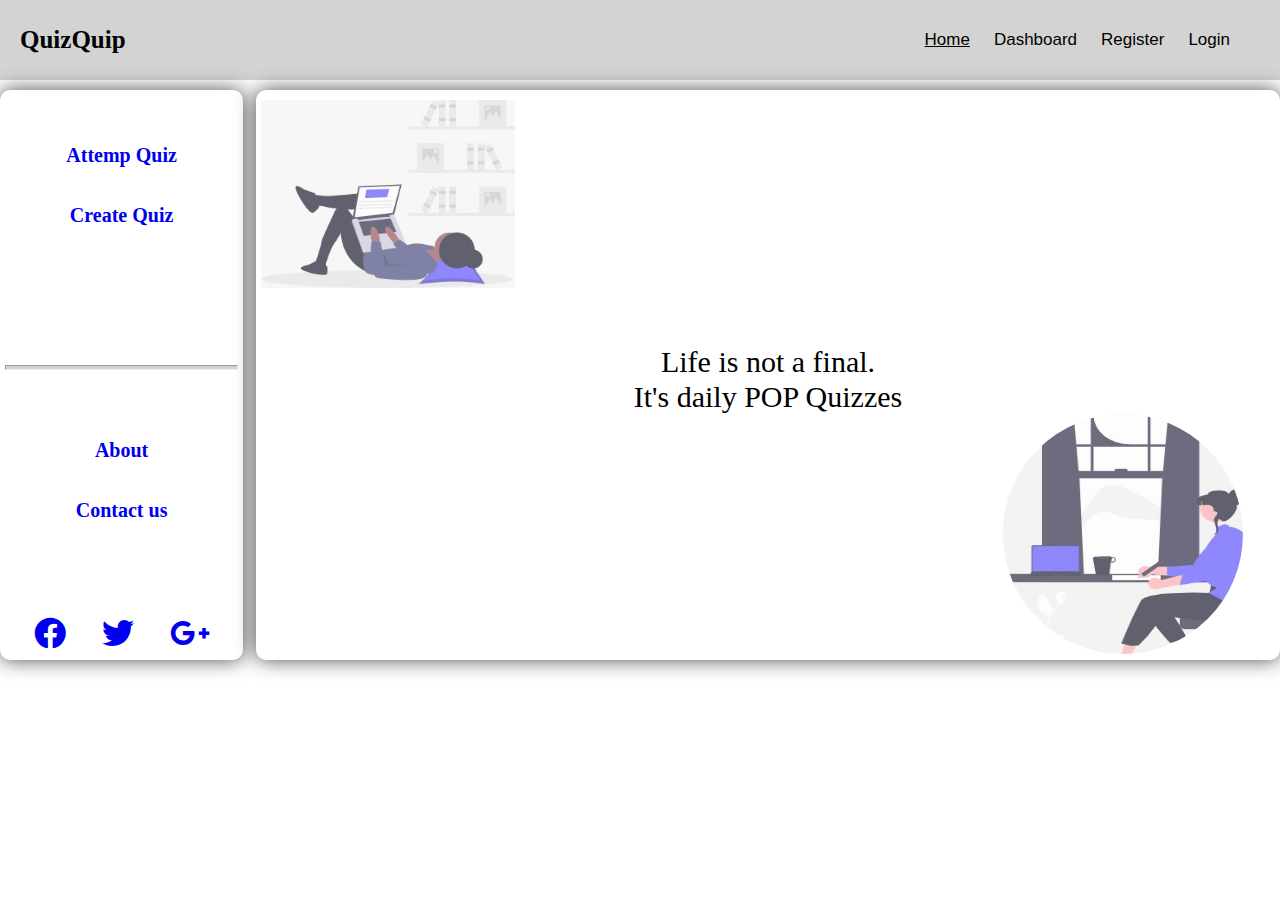
<file: index.html>
<!DOCTYPE html>
<html lang="en">
<head>
    <meta charset="UTF-8">
    <meta http-equiv="X-UA-Compatible" content="IE=edge">
    <meta name="viewport" content="width=device-width, initial-scale=1.0">
    <link rel="stylesheet" href="style.css">
    <link rel="stylesheet" href="https://cdnjs.cloudflare.com/ajax/libs/font-awesome/5.8.2/css/all.min.css">
    <link rel="stylesheet" href="https://cdnjs.cloudflare.com/ajax/libs/animate.css/3.5.2/animate.css"/>
    <title>Home Page</title>
</head>
<body>
    <!-- <div class="container"> -->
        <!-- <div id="grid-3"> -->
        <header>
            <nav>
                <label class="logo"><strong>QuizQuip</strong></label>
                <ul>
                    <li><a href="index.html" class="underline">Home</a></li>
                    <li><a href="index2.html">Dashboard</a></li>
                    <li><a href="index1.html">Register</a></li>
                    <li><a href="index3.html">Login</a></li>
                </ul>
            </nav>
        
        <!-- </div> -->

    <!-- <div class="container"> -->
    <section>
        <div id="grid-1">

            <ul class="upper">
                <li><a href="#"><strong>Attemp Quiz</strong></a></li>
                <li><a href="#"><strong>Create Quiz</strong></a></li>
            </ul>
            <hr>
            <ul class="lower">
                <li><a href="#"><strong>About</strong></a></li>
                <li><a href="#"><strong>Contact us</strong></a></li>
            </ul>
            <div id="logos">
                <a href="#"><i class="fab fa-facebook"></i></a>
                <a href="#"><i class="fab fa-twitter"></i></a>
                <a href="#"><i class="fab fa-google-plus-g"></i></a>
            </div>

        </div>

        <div id="grid-2">
            <p class="center">Life is not a final.</p>
            <p class="centers">It's daily POP Quizzes</p>
            <img src="img/home.jpg" id="img-1">
            <img src="img/home1.png" id="img-2">
        </div>
    </section>    
    <!-- </div> -->
</body>
</html>
</file>
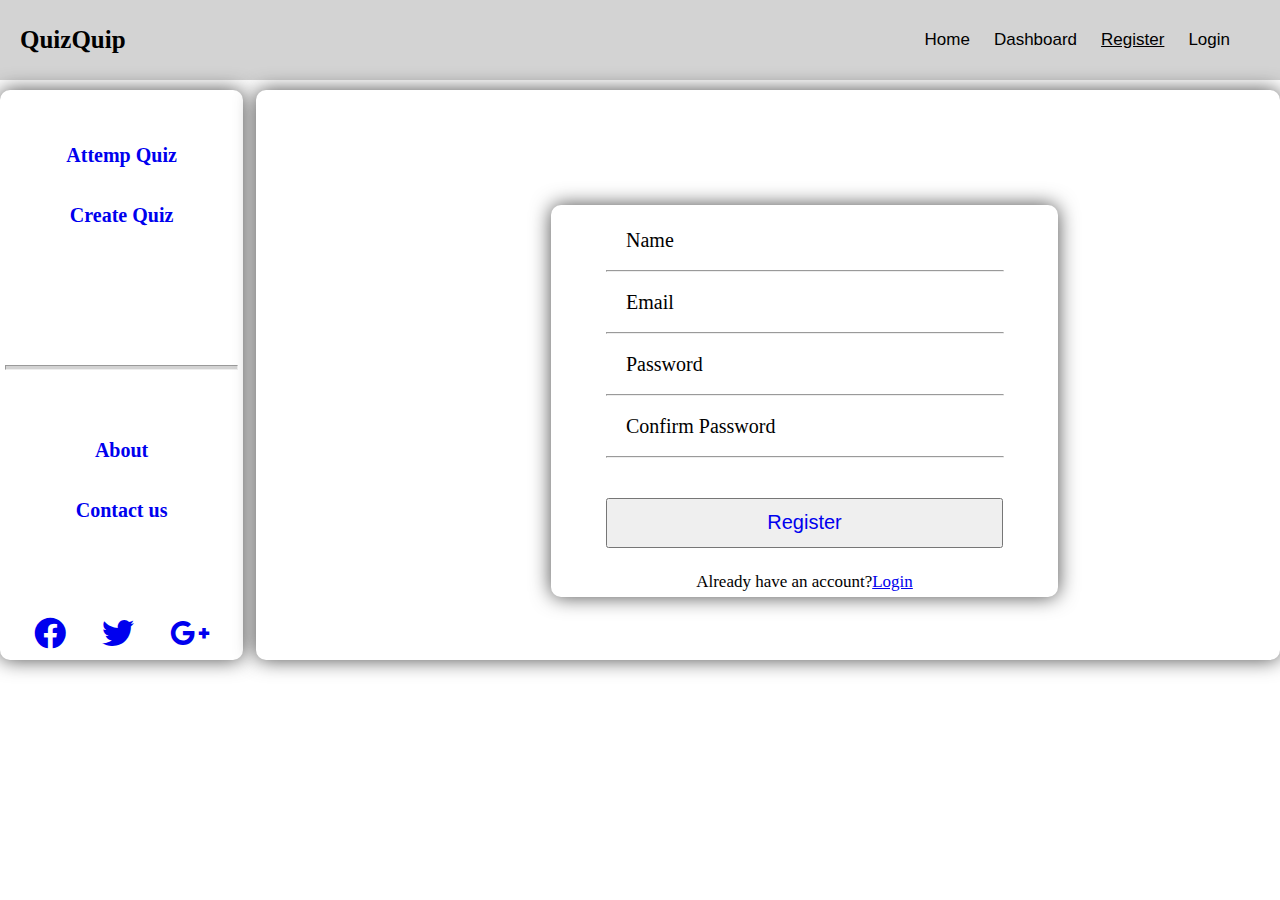
<file: index1.html>
<!DOCTYPE html>
<html lang="en">
<head>
    <meta charset="UTF-8">
    <meta http-equiv="X-UA-Compatible" content="IE=edge">
    <meta name="viewport" content="width=device-width, initial-scale=1.0">
    <link rel="stylesheet" href="style1.css">
    <link rel="stylesheet" href="https://cdnjs.cloudflare.com/ajax/libs/font-awesome/5.8.2/css/all.min.css">
    <link rel="stylesheet" href="https://cdnjs.cloudflare.com/ajax/libs/animate.css/3.5.2/animate.css"/>
    <title>Register Page</title>
</head>
<body>
    <!-- <div class="container"> -->
        <!-- <div id="grid-3"> -->
        <header>
            <nav>
                <label class="logo"><strong>QuizQuip</strong></label>
                <ul>
                    <li><a href="index.html">Home</a></li>
                    <li><a href="index2.html">Dashboard</a></li>
                    <li><a href="index1.html"  class="underline">Register</a></li>
                    <li><a href="index3.html">Login</a></li>
                </ul>
            </nav>
        </header>
        <!-- </div> -->

    <!-- <div class="container"> -->
    <section>
        <div id="grid-1">

            <ul class="upper">
                <li><a href="#"><strong>Attemp Quiz</strong></a></li>
                <li><a href="#"><strong>Create Quiz</strong></a></li>
            </ul>
            <hr id="grid-1-hr">
            <ul class="lower">
                <li><a href="#"><strong>About</strong></a></li>
                <li><a href="#"><strong>Contact us</strong></a></li>
            </ul>
            <div id="logos">
                <a href="#"><i class="fab fa-facebook"></i></a>
                <a href="#"><i class="fab fa-twitter"></i></a>
                <a href="#"><i class="fab fa-google-plus-g"></i></a>
            </div>

        </div>

        <div id="grid-2">
            <div id="grid-3">
                <p class="lefty">Name</p>
                <hr class="hr1">
                <p class="lefty">Email</p>
                <hr class="hr1">
                <p class="lefty">Password</p>
                <hr class="hr1">
                <p class="lefty">Confirm Password</p>
                <hr class="hr1">
                <p id="centers"><button class="block"><a href="index3.html">Register</a></button></p>
                <p id="center">Already have an account?<a href="index3.html">Login</a></p>
            </div>



            <!-- <div class="Login">
                <form>
                    <p>
                        <label>Name</label>
                        <input type="text" name="name">
                    </p>
                    <p>
                        <label>Email</label>
                        <input type="email" name="email">
                    </p>
                    <p>
                        <label>Password</label>
                        <input type="password" name="password">
                    </p>
                    <p>
                        <label>Confirm Password</label>
                        <input type="password" name="password">
                    </p>
                    <p class="full">
                        <button>Register</button>
                    </p>
                    <p>
                        Already have an account?<a href="#">Login</a>
                    </p>
                </form>
                
            </div> -->
        </div>
    </section>    
    <!-- </div> -->
</body>
</html>
</file>
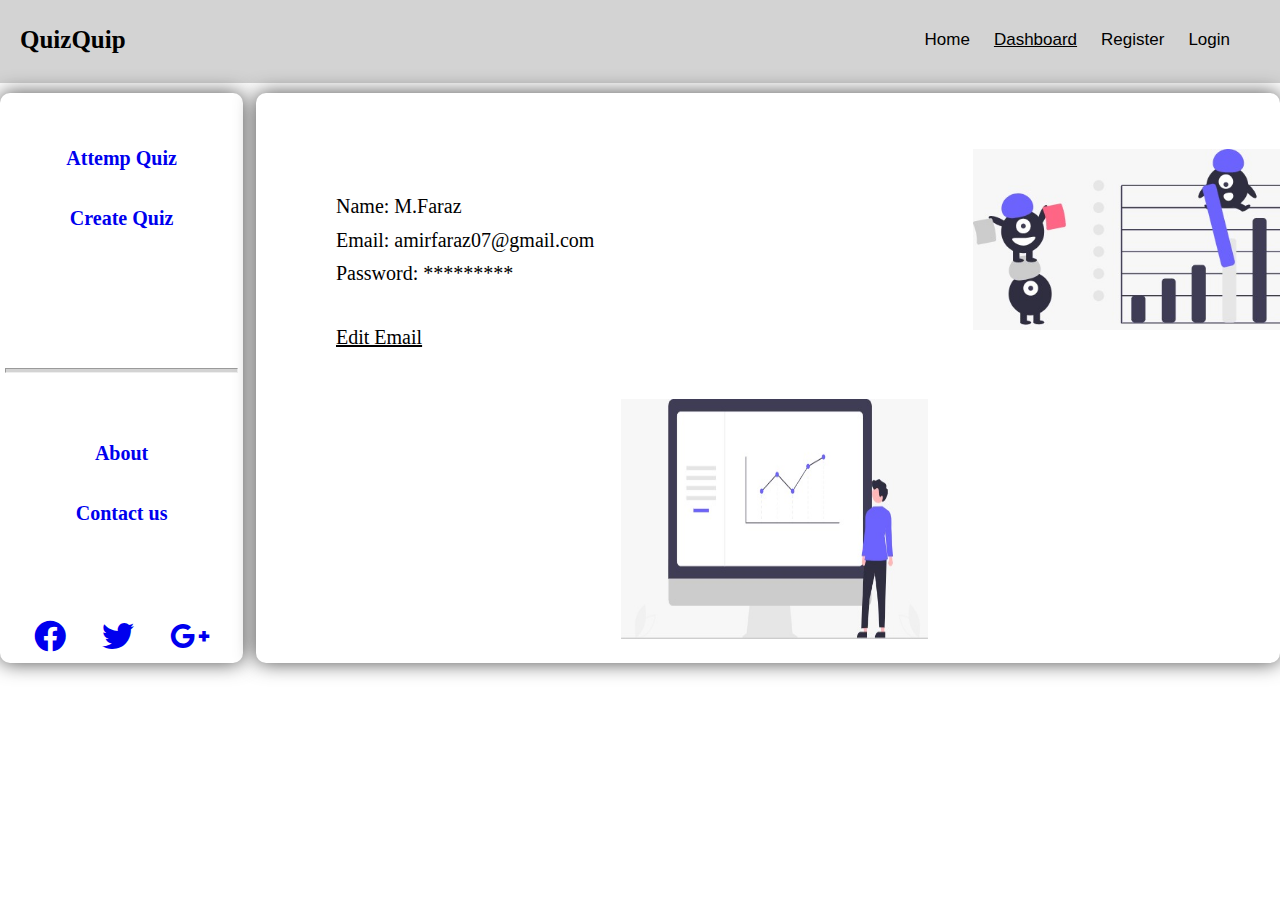
<file: index2.html>
<!DOCTYPE html>
<html lang="en">
<head>
    <meta charset="UTF-8">
    <meta http-equiv="X-UA-Compatible" content="IE=edge">
    <meta name="viewport" content="width=device-width, initial-scale=1.0">
    <link rel="stylesheet" href="style2.css">
    <link rel="stylesheet" href="https://cdnjs.cloudflare.com/ajax/libs/font-awesome/5.8.2/css/all.min.css">
    <link rel="stylesheet" href="https://cdnjs.cloudflare.com/ajax/libs/animate.css/3.5.2/animate.css"/>
    <title>Dashboard</title>
</head>
<body>
    <!-- <div class="container"> -->
        <!-- <div id="grid-3"> -->
        <header>
            <nav>
                <label class="logo"><strong>QuizQuip</strong></label>
                <ul>
                    <li><a href="index.html">Home</a></li>
                    <li><a href="index2.html" class="underline">Dashboard</a></li>
                    <li><a href="index1.html">Register</a></li>
                    <li><a href="index3.html">Login</a></li>
                </ul>
            </nav>
        </header>
        <!-- </div> -->

    <!-- <div class="container"> -->
    <section>
        <div id="grid-1">

            <ul class="upper">
                <li><a href="#"><strong>Attemp Quiz</strong></a></li>
                <li><a href="#"><strong>Create Quiz</strong></a></li>
            </ul>
            <hr>
            <ul class="lower">
                <li><a href="#"><strong>About</strong></a></li>
                <li><a href="#"><strong>Contact us</strong></a></li>
            </ul>
            <div id="logos">
                <a href="#"><i class="fab fa-facebook"></i></a>
                <a href="#"><i class="fab fa-twitter"></i></a>
                <a href="#"><i class="fab fa-google-plus-g"></i></a>
            </div>

        </div>

        <div id="grid-2">
            <p class="center">Name:  M.Faraz</p>
            <p class="center1">Email:  amirfaraz07@gmail.com</p>
            <p class="center2">Password:    *********</p>
            <p class="center3">Edit Email</p>
            <img src="img1/dash1.jpg" id="img-1">
            <!-- <div id="below"> -->
                <img src="img1/dash.jpg" id="img-2">
            <!-- </div> -->
        </div>
    </section>    
    <!-- </div> -->
</body>
</html>
</file>
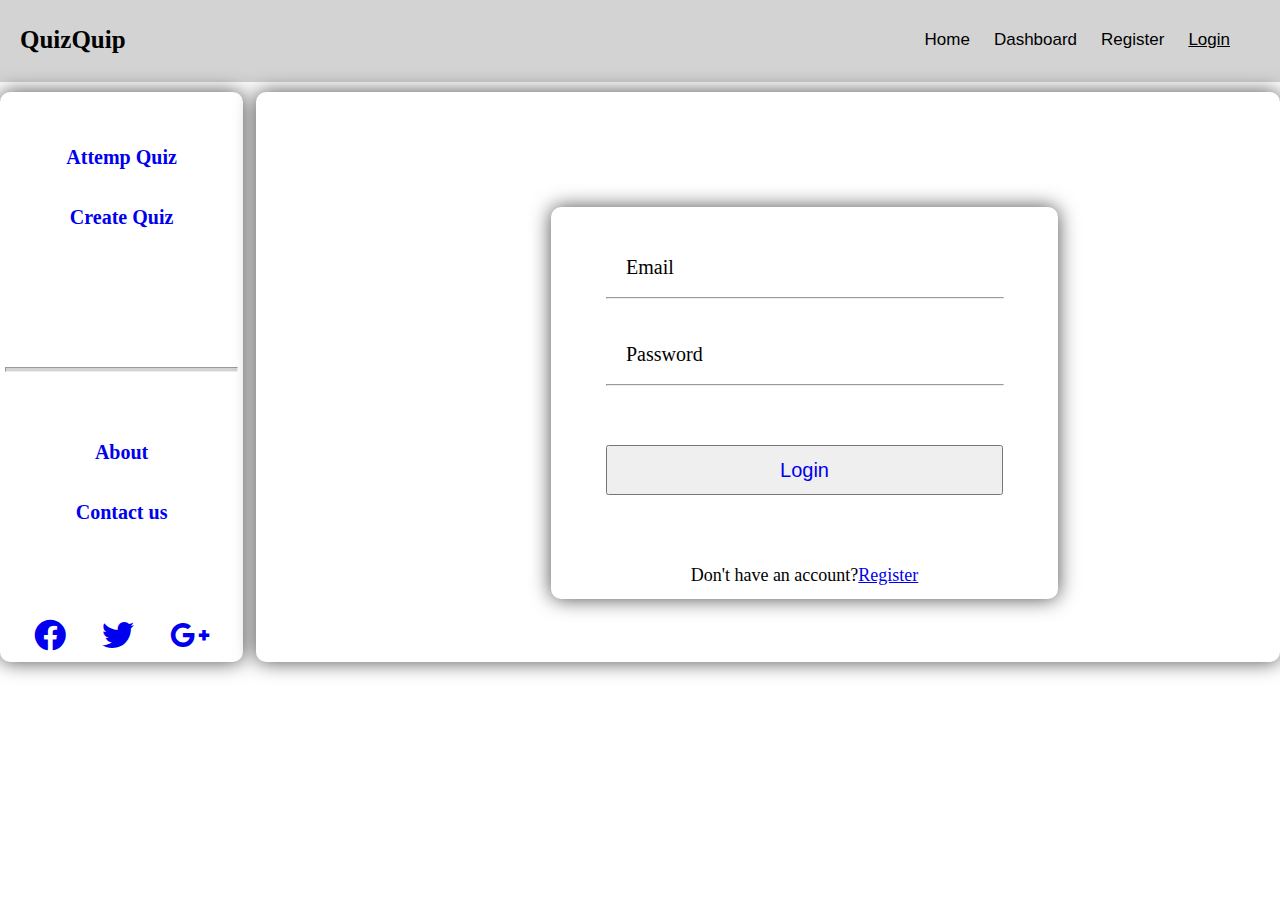
<file: index3.html>
<!DOCTYPE html>
<html lang="en">
<head>
    <meta charset="UTF-8">
    <meta http-equiv="X-UA-Compatible" content="IE=edge">
    <meta name="viewport" content="width=device-width, initial-scale=1.0">
    <link rel="stylesheet" href="style3.css">
    <link rel="stylesheet" href="https://cdnjs.cloudflare.com/ajax/libs/font-awesome/5.8.2/css/all.min.css">
    <link rel="stylesheet" href="https://cdnjs.cloudflare.com/ajax/libs/animate.css/3.5.2/animate.css"/>
    <title>Login Page</title>
</head>
<body>
    <!-- <div class="container"> -->
        <!-- <div id="grid-3"> -->
        <header>
            <nav>
                <label class="logo"><strong>QuizQuip</strong></label>
                <ul>
                    <li><a href="index.html">Home</a></li>
                    <li><a href="index2.html">Dashboard</a></li>
                    <li><a href="index1.html">Register</a></li>
                    <li><a href="index3.html"  class="underline">Login</a></li>
                </ul>
            </nav>
        </header>
        <!-- </div> -->

    <!-- <div class="container"> -->
    <section>
        <div id="grid-1">

            <ul class="upper">
                <li><a href="#"><strong>Attemp Quiz</strong></a></li>
                <li><a href="#"><strong>Create Quiz</strong></a></li>
            </ul>
            <hr id="grid-1-hr">
            <ul class="lower">
                <li><a href="#"><strong>About</strong></a></li>
                <li><a href="#"><strong>Contact us</strong></a></li>
            </ul>
            <div id="logos">
                <a href="#"><i class="fab fa-facebook"></i></a>
                <a href="#"><i class="fab fa-twitter"></i></a>
                <a href="#"><i class="fab fa-google-plus-g"></i></a>
            </div>

        </div>

        <div id="grid-2">
            <div id="grid-3">
                <p class="lefty">Email</p>
                <hr class="hr1">
                <p class="lefty">Password</p>
                <hr class="hr1">
                <p id="centers"><button class="block"><a href="index2.html">Login</a></button></p>
                <p id="center">Don't have an account?<a href="index1.html">Register</a></p>
            </div>



            <!-- <div class="Login">
                <form>
                    <p>
                        <label>Name</label>
                        <input type="text" name="name">
                    </p>
                    <p>
                        <label>Email</label>
                        <input type="email" name="email">
                    </p>
                    <p>
                        <label>Password</label>
                        <input type="password" name="password">
                    </p>
                    <p>
                        <label>Confirm Password</label>
                        <input type="password" name="password">
                    </p>
                    <p class="full">
                        <button>Register</button>
                    </p>
                    <p>
                        Already have an account?<a href="#">Login</a>
                    </p>
                </form>
                
            </div> -->
        </div>
    </section>    
    <!-- </div> -->
</body>
</html>
</file>
<file: style.css>
*{
    padding: 0%;
    margin: 0%;
    text-decoration: none;
    box-sizing: border-box;
}

body{
    font-family: montserrat;
}

nav{
    background-color: lightgrey;
    height: 80px;
    width: 100%;
}

label.logo{
    font-size: 25px;
    line-height: 80px;
    padding-left: 20px;
}

nav ul{
    float: right;
    margin-right: 40px;
}

nav ul li{
    display: inline-block;
    line-height: 80px;
    margin: 0% 10px;
}

nav ul li a{
    color: black;
    font-size: 17px;
    font-family: 'Franklin Gothic Medium', 'Arial Narrow', Arial, sans-serif;
}

.underline{
    text-decoration-line: underline;
}

#grid-1{
    background-color: white;
    width: 19%;
    float: left;
    padding: 5px;
    height: 570px;
    text-align: center;
    border-radius: 10px;
    box-shadow: 0 0 20px 0 rgba(0, 0, 0, 0.7);
    margin-top: 10px;
}

.upper{
    line-height: 60px;
    padding-bottom: 120px;
    padding-top: 30px;
    font-family: monserrat;
    font-size: 20px;
}

.lower{
    padding-top: 50px;
    line-height: 60px;
    font-size: 20px;
}

#logos{
    padding-top: 60px;
}

#logos a{
    font-size: 2rem;
    display: inline-block;
    padding: 1rem;
}

#grid-2{
    background-color: white;
    width: 80%;
    float: right;
    padding: 5px;
    height: 570px;
    text-align: center;
    border-radius: 10px;
    box-shadow: 0 0 20px 0 rgba(0, 0, 0, 0.7);
    margin-top: 10px;

}

.center{
    font-size: 30px;
    padding-top: 250px;
}

.centers{
    font-size: 30px;
    padding-top: 1px;
}

#img-1{
    float: left;
    width: 25%;
    position: relative;
    bottom: 56%;

}

#img-2{
    float: right;
    width: 30%;
    height: 240px;
    clip-path: circle();
}

hr{
    height: 5px;
    background-color: lightgrey;
}
</file>
<file: style1.css>
*{
    padding: 0%;
    margin: 0%;
    text-decoration: none;
    box-sizing: border-box;
}

body{
    font-family: montserrat;
}

/* header{
    margin-bottom: 6px;
} */

nav{
    background-color: lightgrey;
    height: 80px;
    width: 100%;
}

label.logo{
    font-size: 25px;
    line-height: 80px;
    padding-left: 20px;
}

nav ul{
    float: right;
    margin-right: 40px;
}

nav ul li{
    display: inline-block;
    line-height: 80px;
    margin: 0% 10px;
}

nav ul li a{
    color: black;
    font-size: 17px;
    font-family: 'Franklin Gothic Medium', 'Arial Narrow', Arial, sans-serif;
}

.underline{
    text-decoration-line: underline;
}


/* .container{
    display: grid;
    height: 100%;
    grid-template-columns: 1fr 4fr;
    grid-template-rows: 4fr;
    position: fixed;
    padding-top: 5px;
} */

#grid-1{
    background-color: white;
    width: 19%;
    float: left;
    padding: 5px;
    height: 570px;
    text-align: center;
    border-radius: 10px;
    box-shadow: 0 0 20px 0 rgba(0, 0, 0, 0.7);
    margin-top: 10px;
}

.upper{
    line-height: 60px;
    padding-bottom: 120px;
    padding-top: 30px;
    font-family: monserrat;
    font-size: 20px;
}

.lower{
    padding-top: 50px;
    line-height: 60px;
    font-size: 20px;
}

#logos{
    padding-top: 60px;
}

#logos a{
    font-size: 2rem;
    display: inline-block;
    padding: 1rem;
}

#grid-2{
    background-color: white;
    width: 80%;
    float: right;
    padding: 5px;
    height: 570px;
    text-align: center;
    border-radius: 10px;
    box-shadow: 0 0 20px 0 rgba(0, 0, 0, 0.7);
    margin-top: 10px;

}

#grid-3{
    background-color: white;
    font-size: 20px;
    width: 50%;
    height: 70%;
    padding: 5px;
    text-align: left;
    border-radius: 10px;
    box-shadow: 0 0 20px 0 rgba(0, 0, 0, 0.7);
    margin-top: 110px;
    margin-left: 290px;
    line-height: 60px;

}

.lefty{
    padding-left: 70px;
}

#center{
    text-align: center;
    font-size: 17px;
}

#center a{
    text-decoration: underline;
}

#centers{
    text-align: center;
}

.block{
    width: 80%;
    height: 50px;
    font-size: 20px;
}

button{
    margin-top: 8%;
}

.hr1{
    width: 80%;
    margin-left: 50px;
}

#grid-1-hr{
    height: 5px;
    background-color: lightgrey;
}









/* .center{
    font-size: 30px;
    padding-top: 250px;
}

.centers{
    font-size: 30px;
    padding-top: 1px;
}

#img-1{
    float: left;
    width: 25%;
    position: relative;
    bottom: 56%;

}

#img-2{
    float: right;
    width: 30%;
    height: 240px;
    clip-path: circle();
} */
</file>
<file: style2.css>
*{
    padding: 0%;
    margin: 0%;
    text-decoration: none;
    box-sizing: border-box;
}

body{
    font-family: montserrat;
}

nav{
    background-color: lightgrey;
    height: 83px;
    width: 100%;
}

label.logo{
    font-size: 25px;
    line-height: 80px;
    padding-left: 20px;
}

nav ul{
    float: right;
    margin-right: 40px;
}

nav ul li{
    display: inline-block;
    line-height: 80px;
    margin: 0% 10px;
}

nav ul li a{
    color: black;
    font-size: 17px;
    font-family: 'Franklin Gothic Medium', 'Arial Narrow', Arial, sans-serif;
}

.underline{
    text-decoration-line: underline;
}


/* .container{
    display: grid;
    height: 100%;
    grid-template-columns: 1fr 4fr;
    grid-template-rows: 4fr;
    position: fixed;
    padding-top: 5px;
} */

#grid-1{
    background-color: white;
    width: 19%;
    float: left;
    padding: 5px;
    height: 570px;
    text-align: center;
    border-radius: 10px;
    box-shadow: 0 0 20px 0 rgba(0, 0, 0, 0.7);
    margin-top: 10px;
}

.upper{
    line-height: 60px;
    padding-bottom: 120px;
    padding-top: 30px;
    font-family: monserrat;
    font-size: 20px;
}

.lower{
    padding-top: 50px;
    line-height: 60px;
    font-size: 20px;
}

#logos{
    padding-top: 60px;
}

#logos a{
    font-size: 2rem;
    display: inline-block;
    padding: 1rem;
}

#grid-2{
    background-color: white;
    width: 80%;
    float: right;
    /* padding: 5px; */
    height: 570px;
    text-align: center;
    border-radius: 10px;
    box-shadow: 0 0 20px 0 rgba(0, 0, 0, 0.7);
    margin-top: 10px;

}

.center{
    font-size: 20px;
    text-align: left;
    margin-top: 10%;
    padding-left: 80px;
}

.center1{
    font-size: 20px;
    text-align: left;
    margin-top: 1%;
    padding-left: 80px;
}

.center2{
    font-size: 20px;
    text-align: left;
    margin-top: 1%;
    padding-left: 80px;
}

.center3{
    font-size: 20px;
    text-align: left;
    margin-top: 4%;
    padding-left: 80px;
    text-decoration: underline;
}

/* .centers{
    font-size: 30px;
    padding-top: 1px;
} */

#img-1{
    float: right;
    width: 30%;
    position: relative;
    bottom: 200px;
    /* top: 5%; */

}

#img-2{
    width: 30%;
    height: 240px;
    margin-top: 50px;
    margin-left: 320px;
}

hr{
    height: 5px;
    background-color: lightgrey;
}
</file>
<file: style3.css>
*{
    padding: 0%;
    margin: 0%;
    text-decoration: none;
    box-sizing: border-box;
}

body{
    font-family: montserrat;
}

/* header{
    margin-bottom: 6px;
} */

nav{
    background-color: lightgrey;
    height: 82px;
    width: 100%;
}

label.logo{
    font-size: 25px;
    line-height: 80px;
    padding-left: 20px;
}

nav ul{
    float: right;
    margin-right: 40px;
}

nav ul li{
    display: inline-block;
    line-height: 80px;
    margin: 0% 10px;
}

nav ul li a{
    color: black;
    font-size: 17px;
    font-family: 'Franklin Gothic Medium', 'Arial Narrow', Arial, sans-serif;
}

.underline{
    text-decoration-line: underline;
}


/* .container{
    display: grid;
    height: 100%;
    grid-template-columns: 1fr 4fr;
    grid-template-rows: 4fr;
    position: fixed;
    padding-top: 5px;
} */

#grid-1{
    background-color: white;
    width: 19%;
    float: left;
    padding: 5px;
    height: 570px;
    text-align: center;
    border-radius: 10px;
    box-shadow: 0 0 20px 0 rgba(0, 0, 0, 0.7);
    margin-top: 10px;
}

.upper{
    line-height: 60px;
    padding-bottom: 120px;
    padding-top: 30px;
    font-family: monserrat;
    font-size: 20px;
}

.lower{
    padding-top: 50px;
    line-height: 60px;
    font-size: 20px;
}

#logos{
    padding-top: 60px;
}

#logos a{
    font-size: 2rem;
    display: inline-block;
    padding: 1rem;
}

#grid-2{
    background-color: white;
    width: 80%;
    float: right;
    padding: 5px;
    height: 570px;
    text-align: center;
    border-radius: 10px;
    box-shadow: 0 0 20px 0 rgba(0, 0, 0, 0.7);
    margin-top: 10px;

}

#grid-3{
    background-color: white;
    font-size: 20px;
    width: 50%;
    height: 70%;
    padding: 5px;
    text-align: left;
    border-radius: 10px;
    box-shadow: 0 0 20px 0 rgba(0, 0, 0, 0.7);
    margin-top: 110px;
    margin-left: 290px;
    line-height: 60px;

}

.lefty{
    padding-left: 70px;
    margin-top: 5%;
}

#center{
    text-align: center;
    font-size: 17px;
    margin-top: 9%;
    font-size: large;
}

#center a{
    text-decoration: underline;
}

#centers{
    text-align: center;
}

.block{
    width: 80%;
    height: 50px;
    font-size: 20px;
}

button{
    margin-top: 12%;
}

.hr1{
    width: 80%;
    margin-left: 50px;
}

/* hr{
    height: 5px;
    background-color: lightgrey;
} */

#grid-1-hr{
    height: 5px;
    background-color: lightgrey;
}
</file>
